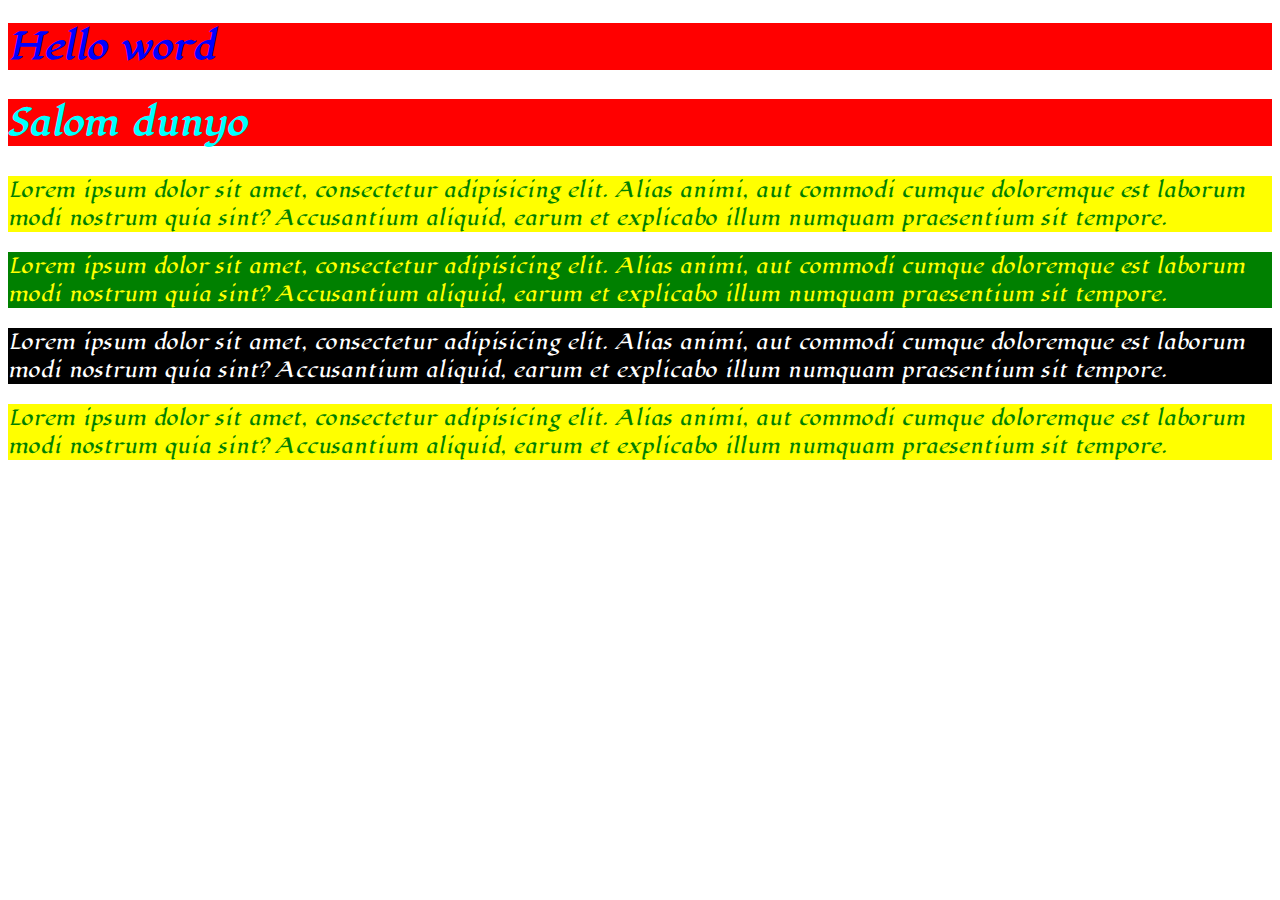
<file: CSS 1-dars/index.html>
<!DOCTYPE html>
<html lang="en">
<head>
    <meta charset="UTF-8">
    <title>Title</title>
    <link rel="stylesheet" href="css/main.css">
    <link rel="preconnect" href="https://fonts.googleapis.com">
    <link rel="preconnect" href="https://fonts.googleapis.com">
</head>
<style>
    h2{color: aqua;
        background-color: red;
        font-size: 35px;
    }

</style>
<body>

<h1 style="color: blue; background-color: red; font-size: 35px ">Hello word</h1>
<h2>Salom dunyo</h2>
<p>
   <p style="background-color: yellow">Lorem ipsum dolor sit amet, consectetur adipisicing elit. Alias animi,
    aut commodi cumque doloremque est laborum modi nostrum quia sint?
    Accusantium aliquid, earum et explicabo illum numquam praesentium sit
    tempore.</p>

    <p class="text">Lorem ipsum dolor sit amet, consectetur adipisicing elit. Alias animi,
    aut commodi cumque doloremque est laborum modi nostrum quia sint?
    Accusantium aliquid, earum et explicabo illum numquam praesentium sit
    tempore.</p>

    <p class="font" id="bg">Lorem ipsum dolor sit amet, consectetur adipisicing elit. Alias animi,
    aut commodi cumque doloremque est laborum modi nostrum quia sint?
    Accusantium aliquid, earum et explicabo illum numquam praesentium sit
    tempore.</p>

    <p>Lorem ipsum dolor sit amet, consectetur adipisicing elit. Alias animi,
    aut commodi cumque doloremque est laborum modi nostrum quia sint?
    Accusantium aliquid, earum et explicabo illum numquam praesentium sit
    tempore.</p>
</p>

</body>
</html>
</file>
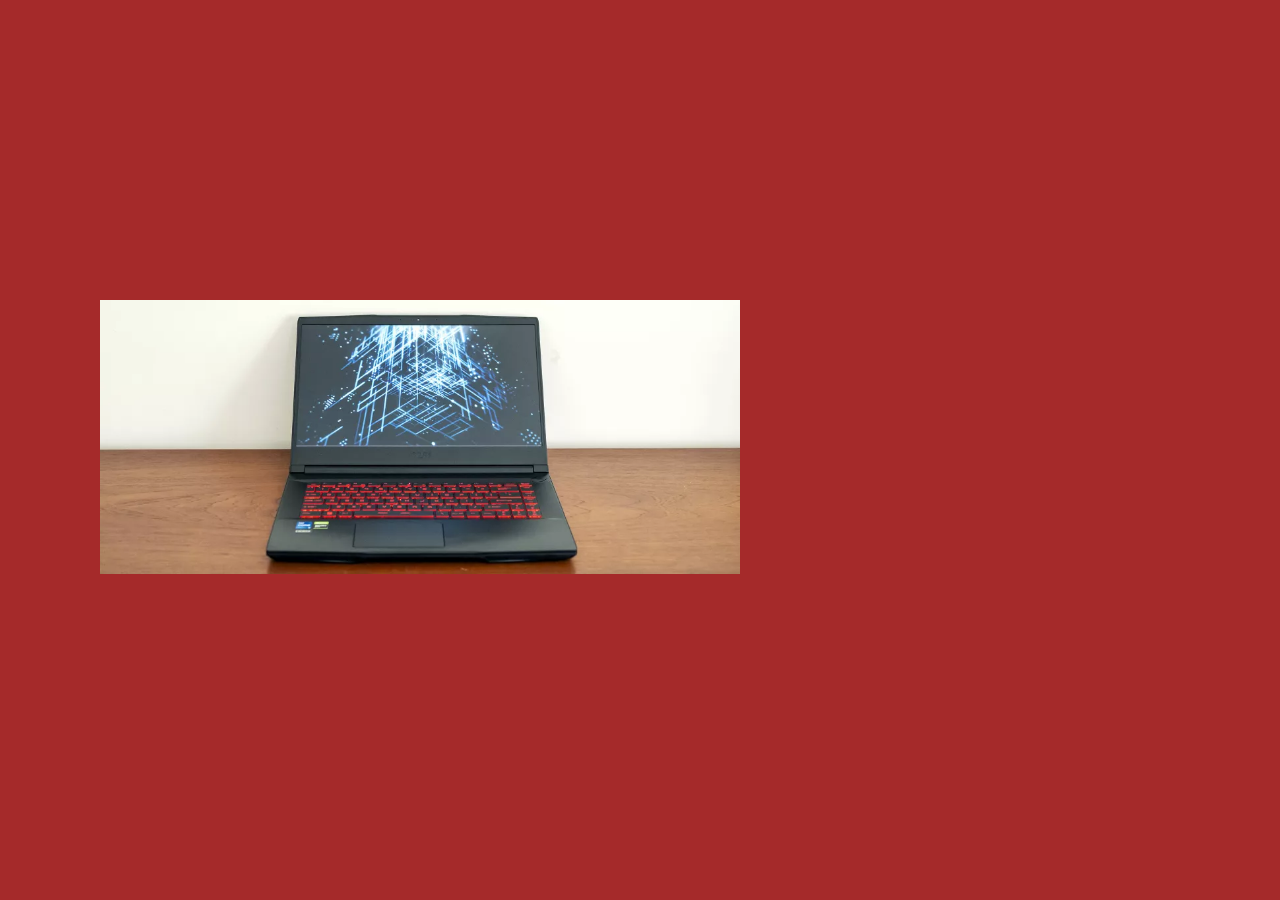
<file: CSS 1-dars/index2.html>
<!DOCTYPE html>
<html lang="en">
<head>
    <meta charset="UTF-8">
    <title>Title</title>
    <link rel="stylesheet" href="css/main2.css">
    <link rel="preconnect" href="https://fonts.googleapis.com">
</head>
<body>

</body>
</html>
</file>
<file: CSS 1-dars/css/main.css>
@import url('https://fonts.googleapis.com/css2?family=Lugrasimo&family=Roboto:ital,wght@0,400;1,900&display=swap');
body{
    font-family: 'Lugrasimo', cursive;
}
p{
    color: green;
    background-color:  yellow;
    font-size: 20px;
}
.text{

    color: yellow;
    background-color:  green;
    font-size: 20px;
}
    .font{
        color: red;
        background-color:  gray;
        font-size: 20px;
}
    #bg{
        background-color: black;
        color: white;

}
</file>
<file: CSS 1-dars/css/main2.css>
body{
    background-color: brown;
    background-image: url("../Rasmlar/kal.webp");
    background-repeat: no-repeat;
    background-size: 50%;
    background-position: 100px 300px;

}
</file>
